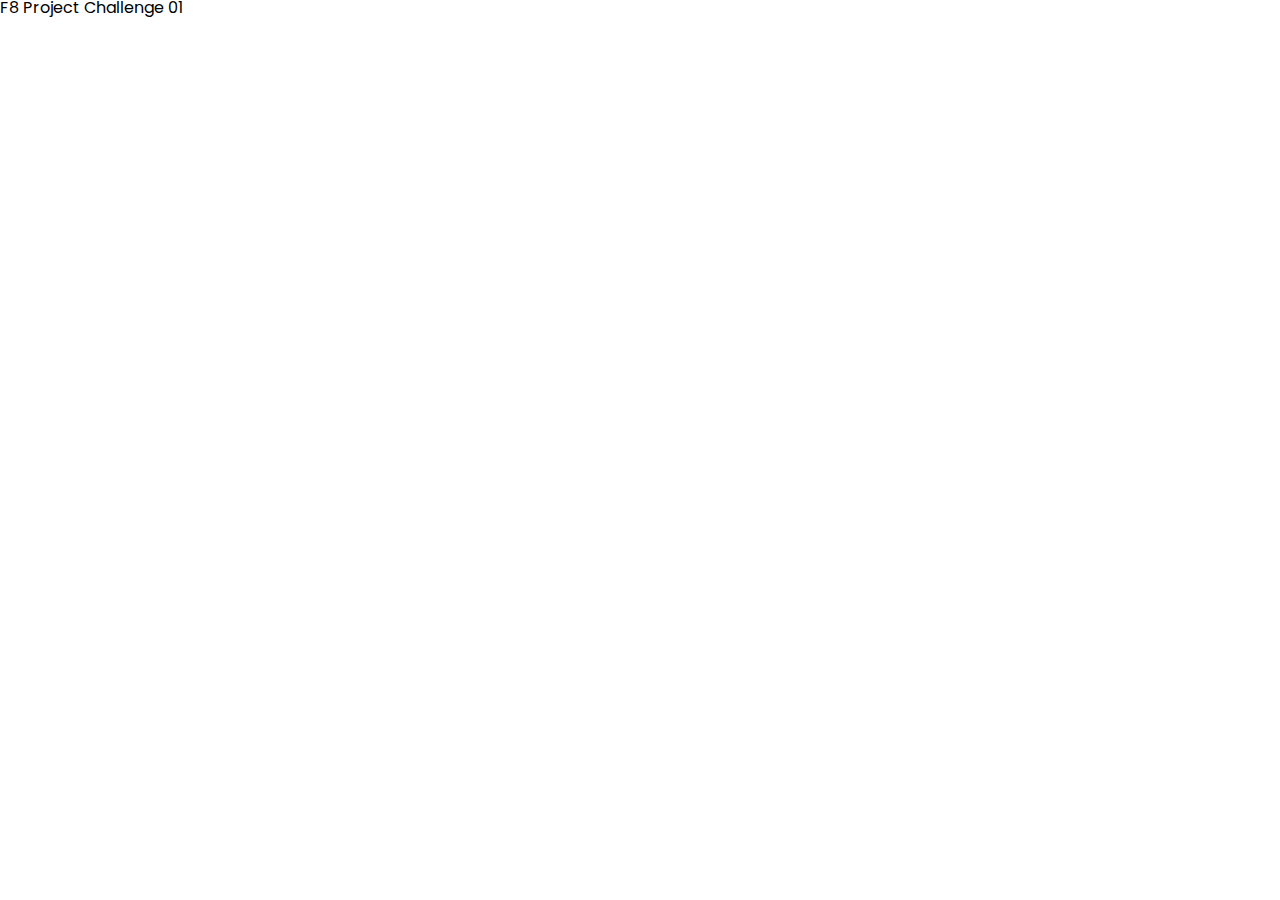
<file: assets/index.html>
<!DOCTYPE html>
<html lang="en">
    <head>
        <meta charset="UTF-8" />
        <meta name="viewport" content="width=device-width, initial-scale=1.0" />
        <title>F8 Project Challenge 01</title>
        <!-- Reset CSS -->
        <link rel="stylesheet" href="./css/reset.css" />
        <!-- Embed Fonts -->
        <link rel="preconnect" href="https://fonts.googleapis.com" />
        <link rel="preconnect" href="https://fonts.gstatic.com" crossorigin />
        <link
            href="https://fonts.googleapis.com/css2?family=Poppins:ital,wght@0,100;0,200;0,300;0,400;0,500;0,600;0,700;0,800;0,900;1,100;1,200;1,300;1,400;1,500;1,600;1,700;1,800;1,900&family=Sen:wght@400..800&display=swap"
            rel="stylesheet"
        />
        <!-- Style CSS -->
        <link rel="stylesheet" href="./css/style.css" />
    </head>
    <body>
        <h1>F8 Project Challenge 01</h1>
    </body>
</html>
</file>
<file: assets/css/style.css>
* {
    box-sizing: border-box;
}

:root {
    --primary-color: #1ebfc1;
}

html {
    font-size: 62.5%;
}

body {
    font-size: 1.6rem;
    font-family: "Poppins", sans-serif;
}

/* Common */
a {
    text-decoration: none;
}

.main-content {
    width: 1170px;
    max-width: calc(100% - 48px);
    margin-left: auto;
    margin-right: auto;
}

.btn {
    display: inline-block;
    min-width: 108px;
    padding: 0 24px;
    line-height: 48px;
    color: var(--primary-color);
    text-align: center;
    font-size: 1.6rem;
    font-weight: 600;
    border-radius: 6px;
    border: 1px solid currentColor;
}

.btn:hover {
    color: #fff;
    background: #1ebfc1;
}

.btn-cta {
    border-radius: 14px;
    line-height: 68px;
    padding: 0 41px;
    background: var(--primary-color);
    box-shadow: 0px 10px 50px 0px rgba(0, 0, 0, 0.05);
    color: #fff;
    text-align: center;
    font-size: 1.8rem;
    font-weight: 600;
}

.btn-cta:hover {
    opacity: 0.9;
    cursor: pointer;
}

.badge {
    background: #fff;
    border-radius: 24px;
    color: #0d1111;
    font-size: 1rem;
    font-weight: 500;
    box-shadow: 0px 10px 80px 0px rgba(0, 0, 0, 0.05);
}

.text-line {
    color: #767e7e;
    font-size: 1.2rem;
    font-weight: 700;
}

.heading {
    color: #0d1111;
    font-size: 4.2rem;
    font-weight: 700;
    line-height: 1.33;
}

/* Header */

.header {
    background-color: #fff;
}

.header.fixed {
    z-index: 1;
    position: sticky;
    top: -44px;
}

.header .body {
    display: flex;
    align-items: center;
    padding: 52px 0 8px;
}

header .nav {
    margin-left: auto;
}

.header .nav ul {
    display: flex;
}

.header .cta-sign a:first-child,
.header .nav a {
    position: relative;
    padding: 8px 20px;
    color: #2f3a3b;
    font-size: 1.6rem;
}

.header .nav a:hover,
.header .cta-sign a:first-child:hover,
.header .nav li.active {
    text-shadow: 1px 0 0 currentColor;
}

.header .nav li.active a::after {
    position: absolute;
    content: "";
    left: 20px;
    bottom: 6px;
    display: block;
    width: 12px;
    height: 2px;
    background: #2f3a3b;
    border-radius: 1px;
}

.header .cta-sign {
    margin-left: 157px;
}

/* =============== main  =============== */

/* Hero */
.hero {
    margin: 50px 0 79px;
}

.hero .hero-body {
    display: flex;
    align-items: center;
    justify-content: space-between;
}

/* Hero Left */
.hero .content-block {
    width: 45%;
    padding: 93px 0;
    max-width: 458px;
}

.hero .content-block .text-simple {
    color: #767e7e;
    font-size: 1.4rem;
}

.hero .content-block .heading {
    margin-top: 18px;
    color: #0d1111;
    font-size: 6.2rem;
    font-weight: 700;
    line-height: 1.16;
}

.hero .content-block .desc {
    margin-top: 46px;
    width: 374px;
    color: #9da6a5;
    font-weight: 400;
    font-size: 1.8rem;
    line-height: 1.77;
}

.hero .content-block .cta-group {
    display: flex;
    margin-top: 52px;
}

.hero .content-block .watch-video {
    display: flex;
    align-items: center;
    margin-left: 50px;
    border: none;
    background: transparent;
    cursor: pointer;
}

.hero .content-block .watch-video .icon {
    display: flex;
    align-items: center;
    justify-content: center;
    width: 62px;
    height: 62px;
    border-radius: 50%;
    background: #fff;
    box-shadow: 0px 8px 16px rgba(0, 0, 0, 0.07);
}

/* Hero Right */
.hero .media-block {
    position: relative;
    width: 55%;
}

.hero .media-block .bg-hero-media {
    display: block;
    width: 576px;
    height: 631px;
    margin-left: auto;
    background: #ddf1f1;
    object-fit: cover;
}

.hero .media-block .badge-courses {
    position: absolute;
    top: 149px;
    padding: 18px 25px;
    display: flex;
    width: 157px;
    height: 75px;
    align-items: center;
    background: #fefefd;
    box-shadow: 0px 10px 80px 0px rgba(0, 0, 0, 0.05);
    border-radius: 18px;
}

.hero .media-block .badge-courses span {
    margin-left: 16px;
}

.hero .media-block .badge-schedule {
    position: absolute;
    top: 453px;
    padding: 16px 36px;
    text-align: center;
    width: 124px;
    height: 132px;
}

.hero .media-block .badge-schedule .icon-block {
    display: flex;
    align-items: center;
    margin-top: 16px;
    flex-direction: column;
    gap: 12px;
}

.hero .media-block .badge-schedule .icon-block span {
    width: 26px;
    height: 6px;
    border-radius: 3px;
    background: #edf1f5;
}

.hero .media-block .badge-clients {
    position: absolute;
    top: 500px;
    right: 45px;
    padding: 17px 35px;
    width: 207px;
    height: 90px;
}

.hero .media-block .avatar-section {
    display: flex;
    margin-top: 8px;
}

.hero .media-block .avatar {
    top: 500px;
    display: flex;
    align-items: center;
    justify-content: center;
    margin-left: -7px;
    background-color: var(--primary-color);
    color: #fff;
    width: 33px;
    height: 33px;
    border-radius: 50%;
    object-fit: cover;
}

.hero .media-block .avatar:first-child {
    margin-left: 0;
}

/* Features */

.features {
    margin-top: 130px;
}

.features .header-feature {
    width: 591px;
}

.features .header-feature .heading {
    margin-top: 18px;
}

.features .header-feature .desc {
    margin-top: 18px;
}

.features .desc {
    color: #767e7e;
    font-size: 1.8rem;
}

.features .feature-list {
    display: flex;
    justify-content: space-around;
    margin-top: 80px;
    max-width: 1024px;
}

.features .feature-item .icon {
    width: 102px;
    height: 106px;
}

.features .feature-item .title {
    margin-top: 26px;
    color: #0d1111;
    font-size: 2rem;
    font-weight: 600;
}

.features .feature-item .desc {
    margin-top: 16px;
    color: #9da6a5;
    font-size: 1.6rem;
    line-height: 1.68;
}

.features .feature-item .desc.desc-live {
    width: 168px;
}

.features .feature-item .desc.desc-discuss {
    width: 223px;
}

.features .feature-item .desc.desc-task {
    width: 224px;
}

/* Courses */

.courses {
    margin-top: 130px;
}

.courses .header-courses .heading {
    margin-top: 18px;
}

.courses .header-courses .wrap-desc {
    margin-top: 19px;
    display: flex;
    justify-content: space-between;
    align-items: center;
}

.courses .header-courses .desc {
    max-width: 525px;
    color: #767e7e;
    font-size: 1.8rem;
    line-height: 1.77;
}

.courses .header-courses .view-more {
    color: var(--primary-color);
    font-size: 1.4rem;
    font-weight: 700;
    text-decoration-line: underline;
}

.courses .courses-list {
    display: flex;
    gap: 47px;
    margin-top: 79px;
}

.courses .courses-list .img-courses {
    width: 359px;
    height: 393px;
    border-radius: 8px;
    object-fit: cover;
}

.courses .courses-item {
    position: relative;
    display: flex;
    justify-content: center;
    align-items: center;
}

.courses .courses-item .info-block {
    position: absolute;
    top: 322px;
    width: 325px;
    padding: 18px 25px 29px 25px;
    border-radius: 8px;
    background: #fff;
    box-shadow: 0px 16px 90px 0px rgba(0, 0, 0, 0.05);
}

.courses .info-block .title {
    color: #0d1111;
    font-size: 2.2rem;
    font-weight: 700;
}

.courses .info-block .price {
    margin-top: 16px;
    color: #767e7e;
    font-size: 1.6rem;
}

.courses .info-block .price strong {
    color: #0d1111;
    font-size: 2.2rem;
    font-weight: 700;
}

.courses .info-block .desc {
    margin-top: 6px;
    color: #9da6a5;
    font-size: 1.4rem;
}

.courses .info-block .route {
    display: flex;
    align-items: center;
    margin-top: 18px;
}

.courses .info-block .route p {
    margin-right: 10px;
}

.courses .info-block .route p::before {
    content: "•";
    color: var(--primary-color);
    font-size: 20px;
    margin-right: 10px;
}

/* Stats */
.stats {
    margin: 265px 0;
}

.stats .row-stats {
    display: flex;
    justify-content: space-between;
    text-align: center;
    padding: 0 154px;
}

.stats .row-stats .qty {
    color: #0d1111;
    font-size: 6.2rem;
    font-weight: 700;
}

.stats .row-stats .qty-desc {
    margin-top: 11px;
    color: #767e7e;
    font-size: 1.8rem;
}

/* Testimonial */
.testimonial {
    width: 100%;
}

.testimonial .wrap-testimonial {
    display: flex;
}

.testimonial .quote-block .quote-content {
    width: 419px;
    margin: 27px 0 33px 0;
    color: #5d6564;
    font-size: 3.2rem;
    line-height: 1.5;
}

.testimonial .quote-block .quote-sig {
    color: #767e7e;
    font-size: 1.6rem;
}

.testimonial .quote-block .quote-sig strong {
    color: #070707;
    font-size: 1.6rem;
    font-weight: 500;
}

.testimonial .quote-block .quote-nav {
    display: flex;
    margin-top: 52px;
    gap: 30px;
}

.testimonial .quote-block .quote-btn {
    width: 50px;
    height: 50px;
    display: flex;
    justify-content: center;
    align-items: center;
    border-radius: 50%;
    background: var(--primary-color);
    border: none;
    cursor: pointer;
}

.testimonial .quote-block .quote-btn:hover {
    opacity: 0.9;
}

.testimonial .customer-avatar {
    position: relative;
    display: flex;
    justify-content: center;
    align-items: center;
    width: 58%;
}

.testimonial .customer-avatar img.avatar-item:nth-child(1) {
    position: absolute;
    width: 235px;
    height: 235px;
    border-radius: 50%;
    object-fit: cover;
}

.testimonial .customer-avatar img.avatar-item:nth-child(2) {
    position: absolute;
    top: 19px;
    right: 0;
    width: 110px;
    height: 110px;
    border-radius: 50%;
    object-fit: cover;
}

.testimonial .customer-avatar img.avatar-item:nth-child(3) {
    position: absolute;
    top: 340px;
    right: 32px;
}

.testimonial .customer-avatar img.avatar-item:nth-child(4) {
    position: absolute;
    top: 403px;
    bottom: 0;
}

.testimonial .customer-avatar img.avatar-item:nth-child(5) {
    position: absolute;
    top: 258px;
    left: 0;
}

.testimonial .customer-avatar img.avatar-item:nth-child(6) {
    position: absolute;
    top: 0;
    left: 144px;
    width: 92px;
    height: 92px;
    border-radius: 50%;
    object-fit: cover;
}

.testimonial .customer-avatar img.avatar-item:nth-child(5),
.testimonial .customer-avatar img.avatar-item:nth-child(4),
.testimonial .customer-avatar img.avatar-item:nth-child(3) {
    width: 78px;
    height: 78px;
    border-radius: 50%;
    object-fit: cover;
}

/* Call to Action */

.cta-section {
    margin-top: 230px;
    background: #def6f5;
}

.cta-section .wrap-cta {
    display: flex;
    align-items: center;
    justify-content: space-between;
}

.cta-section .wrap-cta .heading {
    margin-top: 76px;
}

.cta-section .wrap-cta .desc {
    margin: 18px 0 88px 0;
    color: #767e7e;
    font-size: 1.8rem;
}

.cta-section .wrap-cta .cta-btn {
    display: flex;
    margin-right: 195px;
}

/* Footer */

.footer .row {
    margin-top: 130px;
    display: flex;
    gap: 145px;
}

.footer .row .logo {
    width: 127px;
    height: 37px;
}

.footer .row .title {
    color: #2e2e2e;
    font-size: 1.8rem;
    font-weight: 500;
    margin-bottom: 15px;
}

.footer .socials a,
.footer .list a {
    display: flex;
    align-items: center;
    color: #535353;
    font-size: 1.6rem;
    margin-bottom: 18px;
}

.footer .list a:hover {
    opacity: 0.6;
}

.footer .socials a {
    display: flex;
    align-items: center;
}

.footer .socials a:hover {
    opacity: 0.6;
}

.footer .socials a img.icon-social {
    margin-right: 9px;
}

.footer .copyright {
    color: #b0b5b4;
    font-size: 1.8rem;
    text-align: center;
    margin: 80px 0 50px 0;
}
</file>
